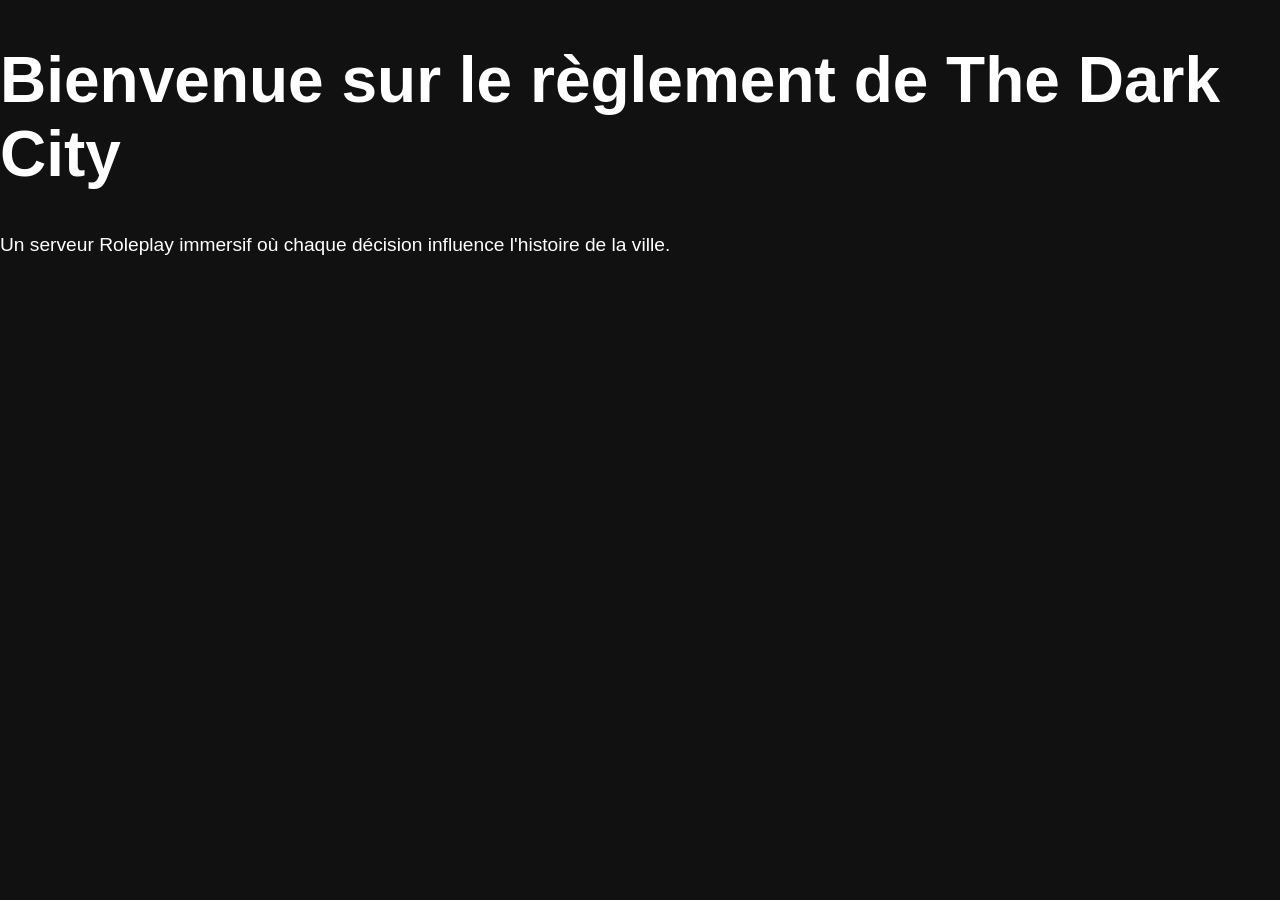
<file: index.html>
<!DOCTYPE html>
<html lang="fr">
<head>
<meta charset="UTF-8">
<meta name="viewport" content="width=device-width, initial-scale=1.0">
<title> The dark City</title>
  <link rel="stylesheet" href="style.css">
</head>
<corps>
<h1> Bienvenue sur le règlement de The Dark City</h1>
<p>Un serveur Roleplay immersif où chaque décision influence l'histoire de la ville.</p>
</file>
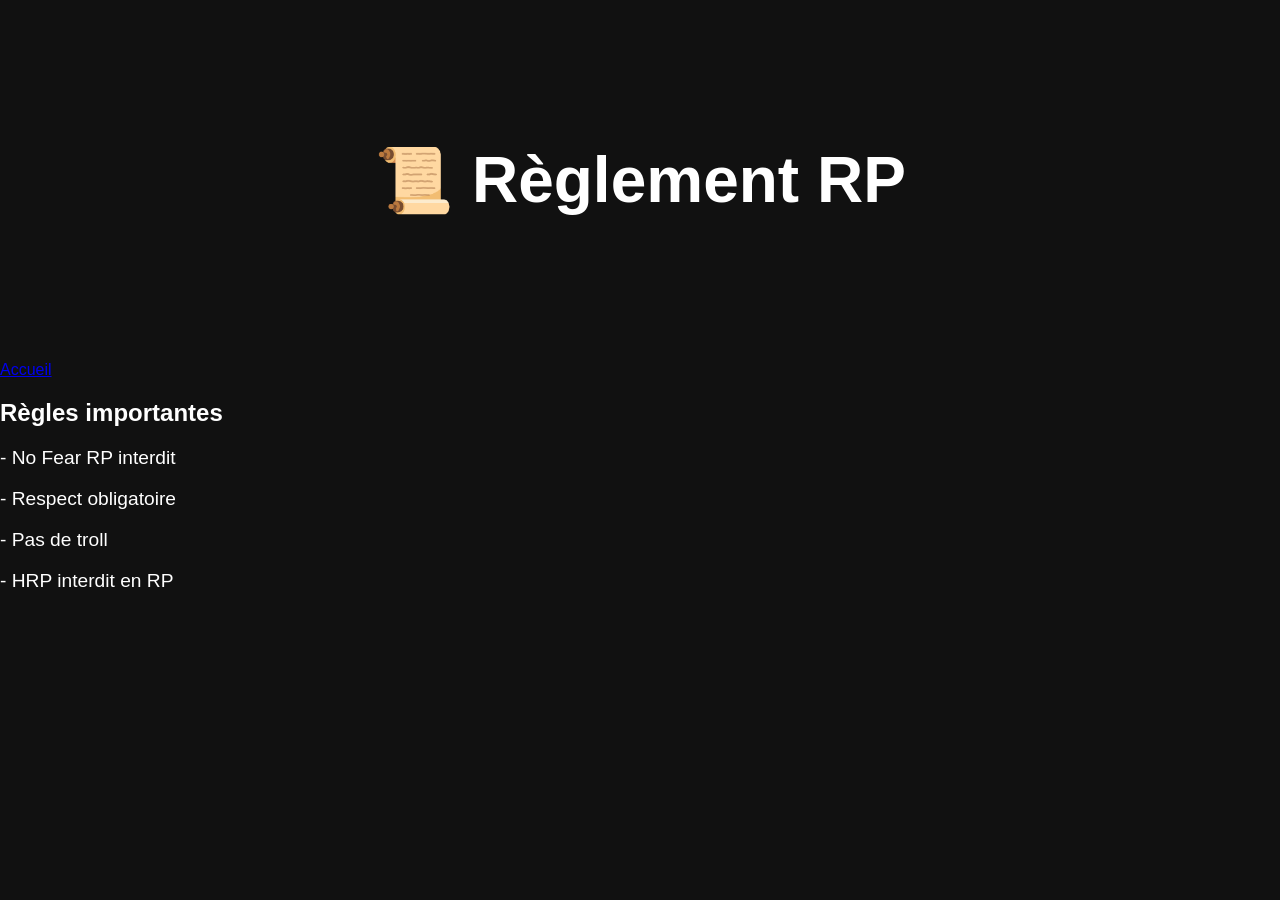
<file: reglement.html>
<!DOCTYPE html>
<html>
<head>
  <title>Règlement RP</title>
  <link rel="stylesheet" href="style.css">
</head>
<body>

<header><h1>📜 Règlement RP</h1></header>

<nav>
  <a href="index.html">Accueil</a>
</nav>

<div class="container">
  <h2>Règles importantes</h2>
  <p>- No Fear RP interdit</p>
  <p>- Respect obligatoire</p>
  <p>- Pas de troll</p>
  <p>- HRP interdit en RP</p>
</div>

</body>
</html>
</file>
<file: style.css>
body {
    margin: 0;
    background-color: #111;
    color: white;
    font-family: Arial, sans-serif;
}

header {
    text-align: center;
    padding: 100px 20px;
}

h1 {
    font-size: 4rem;
}

p {
    font-size: 1.2rem;
}
</file>
